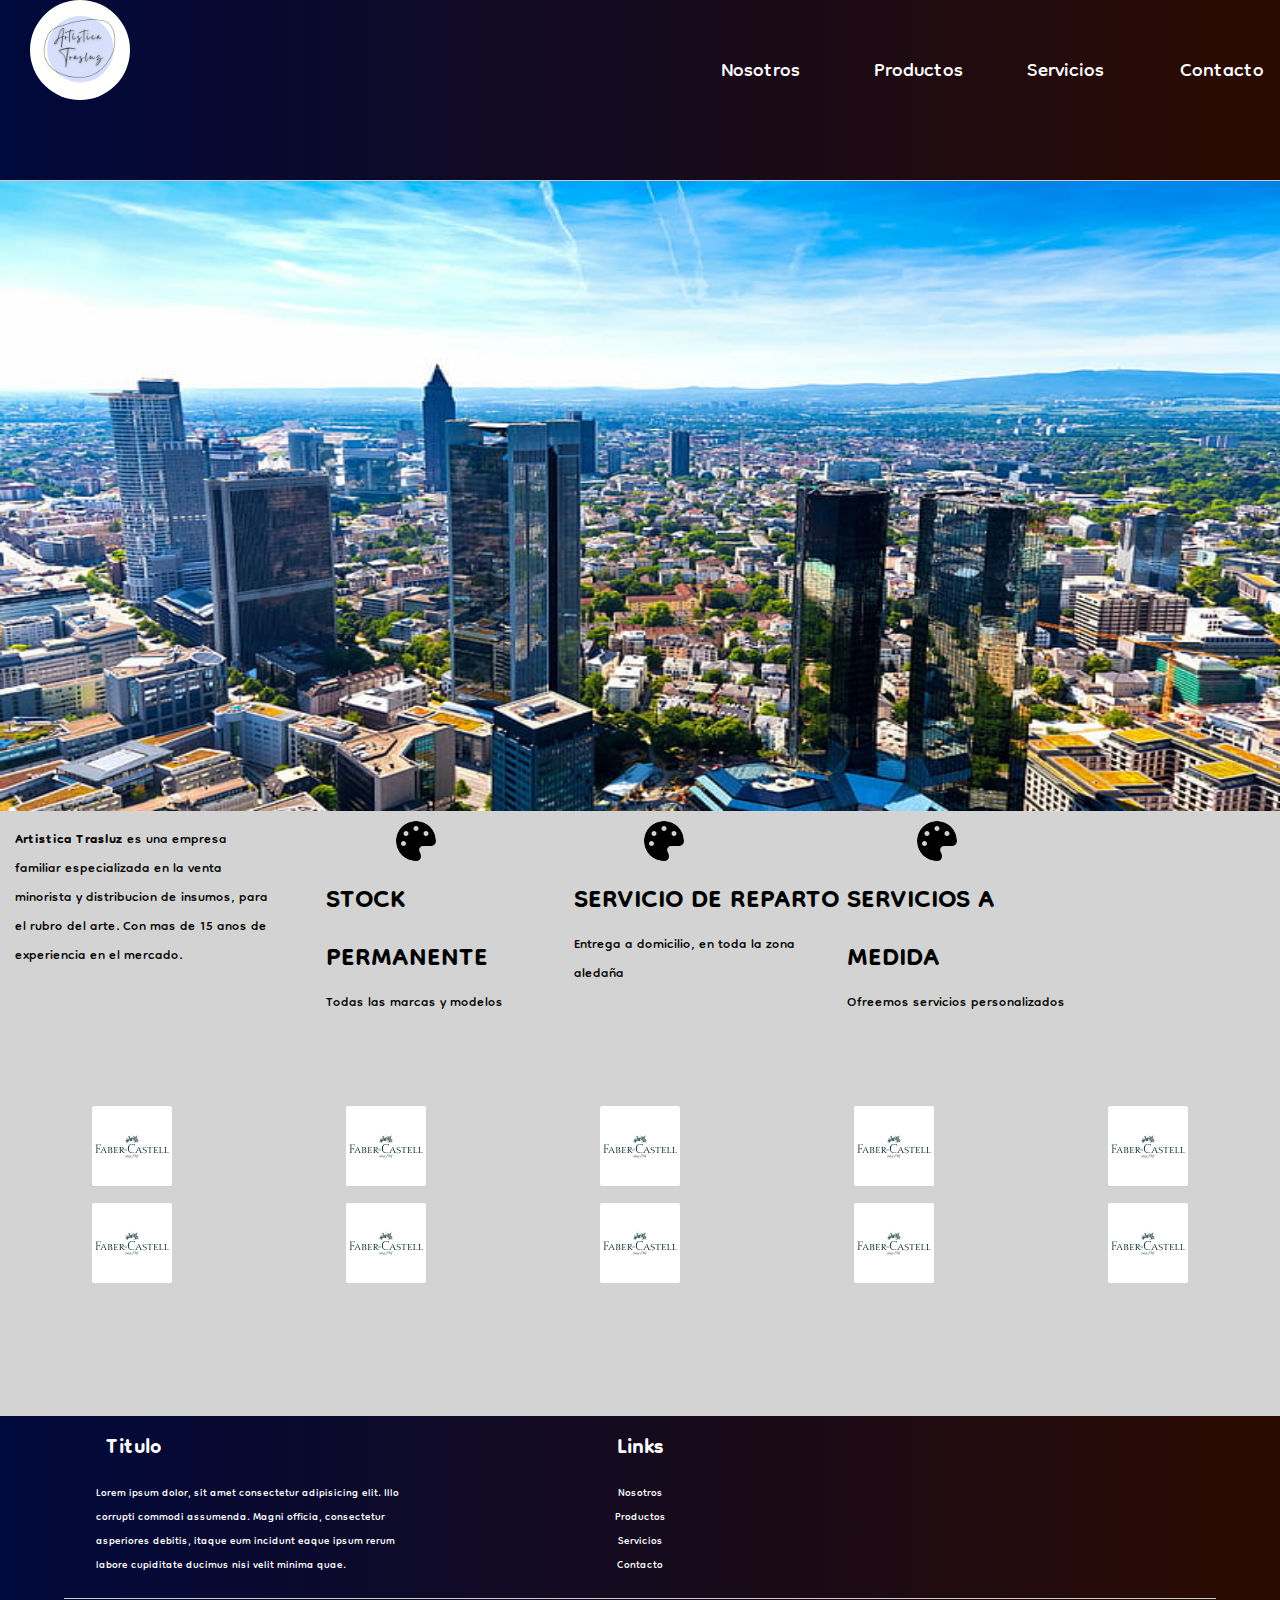
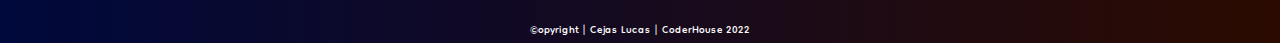
<file: index.html>
<!DOCTYPE html>
<html lang="en">

<head>
    <meta charset="UTF-8">
    <meta http-equiv="X-UA-Compatible" content="IE=edge">
    <meta name="viewport" content="width=device-width, initial-scale=1.0">
    <link rel="preconnect" href="https://fonts.googleapis.com">
    <link rel="preconnect" href="https://fonts.gstatic.com" crossorigin>
    <link href="https://cdn.jsdelivr.net/npm/bootstrap@5.1.3/dist/css/bootstrap.min.css" rel="stylesheet"
        integrity="sha384-1BmE4kWBq78iYhFldvKuhfTAU6auU8tT94WrHftjDbrCEXSU1oBoqyl2QvZ6jIW3" crossorigin="anonymous">
    <script src="https://cdn.jsdelivr.net/npm/bootstrap@5.1.3/dist/js/bootstrap.bundle.min.js"
        integrity="sha384-ka7Sk0Gln4gmtz2MlQnikT1wXgYsOg+OMhuP+IlRH9sENBO0LRn5q+8nbTov4+1p"
        crossorigin="anonymous"></script>
    <link href="https://fonts.googleapis.com/css2?family=Dongle:wght@300;700&display=swap" rel="stylesheet">
    <link rel="stylesheet" href="https://use.fontawesome.com/releases/v5.8.1/css/all.css"
        integrity="sha384-50oBUHEmvpQ+1lW4y57PTFmhCaXp0ML5d60M1M7uH2+nqUivzIebhndOJK28anvf" crossorigin="anonymous">
    <link rel="stylesheet" href="css/products.css">
    <title>Bienvenido a ArtisticaTrasluz</title>
    <link rel="shortcut icon" href="images/institucional/logo1.jpeg">
</head>

<body>

    <!--Header, un logo al costado izquierdo, y una barra de navegacion en forma de lista.-->

    <header>
        <div class="navbar-desktop">
            <div class="header-container">

                <div class="img-container">

                    <a href="index.html"><img src="images/institucional/logo1.jpeg" alt="logo"></a>

                </div>

                <div class="nav-container">
                    <nav>
                        <ul class="list-container">
                            <li>
                                <a href="pages/about.html">Nosotros</a>
                            </li>
                            <li>
                                <a href="pages/products.html">Productos</a>
                            </li>
                            <li>
                                <a href="pages/services.html">Servicios</a>
                            </li>
                            <li>
                                <a href="pages/contact.html">Contacto</a>
                            </li>
                        </ul>
                    </nav>

                </div>

            </div>
        </div>

        <div class="navbar-mobile">
            <nav class="navbar navbar-dark bg-dark" aria-label="First navbar example">
                <div class="container-fluid">
                    <a class="img-container" href="index.html"><img src="images/institucional/logo1.jpeg"
                            alt="logo"></a>
                    <button class="navbar-toggler collapsed" type="button" data-bs-toggle="collapse"
                        data-bs-target="#navbarsExample01" aria-controls="navbarsExample01" aria-expanded="false"
                        aria-label="Toggle navigation">
                        <span class="navbar-toggler-icon"></span>
                    </button>

                    <div class="navbar-collapse collapse" id="navbarsExample01">
                        <ul class="navbar-nav me-auto mb-2">
                            <li class="nav-item">
                                <a class="nav-link" href="pages/about.html">Nosotros</a>
                            </li>
                            <li class="nav-item">
                                <a class="nav-link" href="pages/products.html">Productos</a>
                            </li>
                            <li class="nav-item">
                                <a class="nav-link" href="pages/services.html">Servicios</a>
                            </li>
                            <li class="nav-item">
                                <a class="nav-link" href="pages/contact.html">Contacto</a>
                            </li>

                        </ul>
                    </div>
                </div>
            </nav>

        </div>
    </header>
    <!--Comienza el main-->

    <main>

        <section class="section-index">

            <div class="section-container-img">
                <img src="images/index2.jpg" alt="">
            </div>





            <div class="section-container">

                <div class="section-container-parrafo">
                    <p><strong>Artistica Trasluz</strong> es una empresa familiar especializada en la venta minorista y
                        distribucion de insumos, para el rubro del arte. Con mas de 15 anos de experiencia en el
                        mercado.</p>
                </div>



                <div class="section-container-lista">
                    <div class="section-container-lista-card">
                        <img class="lista-icon" src="images/brands/palette-solid.svg" alt="">
                        <h1>STOCK PERMANENTE</h1>
                        <p>Todas las marcas y modelos</p>
                    </div>

                    <div class="section-container-lista-card">
                        <img class="lista-icon" src="images/brands/palette-solid.svg" alt="">
                        <h1>SERVICIO DE REPARTO</h1>
                        <p>Entrega a domicilio, en toda la zona aledaña</p>
                    </div>

                    <div class="section-container-lista-card">
                        <img class="lista-icon" src="images/brands/palette-solid.svg" alt="">
                        <h1>SERVICIOS A MEDIDA</h1>
                        <p>Ofreemos servicios personalizados</p>
                    </div>

                </div>

            </div>

            <div class="section-marcas">

                <ul>
                    <li class="img-1"><img src="images/brands/faber.svg" alt=""></li>
                    <li class="img-1"><img src="images/brands/faber.svg" alt=""></li>
                    <li class="img-1"><img src="images/brands/faber.svg" alt=""></li>
                    <li class="img-1"><img src="images/brands/faber.svg" alt=""></li>
                    <li class="img-1"><img src="images/brands/faber.svg" alt=""></li>

                </ul>

                <ul>
                    <li class="img-1"><img src="images/brands/faber.svg" alt=""></li>
                    <li class="img-1"><img src="images/brands/faber.svg" alt=""></li>
                    <li class="img-1"><img src="images/brands/faber.svg" alt=""></li>
                    <li class="img-1"><img src="images/brands/faber.svg" alt=""></li>
                    <li class="img-1"><img src="images/brands/faber.svg" alt=""></li>

                </ul>

            </div>

        </section>

    </main>



    <!--Footer-->

    <footer>



        <div class="footer-bloque-1">

            <div class="footer-container-1">

                <h1>Titulo</h1>
                <p>Lorem ipsum dolor, sit amet consectetur adipisicing elit. Illo corrupti commodi assumenda. Magni
                    officia, consectetur asperiores debitis, itaque eum incidunt eaque ipsum rerum labore cupiditate
                    ducimus nisi velit minima quae.</p>

            </div>

            <div class="footer-container-2">
                <h1>Links</h1>

                <ul class="footer-list">
                    <li class="footer-item">
                        <a href="pages/about.html">Nosotros</a>
                    </li>
                    <li class="footer-item">
                        <a href="pages/products.html">Productos</a>
                    </li>
                    <li class="footer-item">
                        <a href="pages/services.html">Servicios</a>
                    </li>
                    <li class="footer-item">
                        <a href="pages/contact.html">Contacto</a>
                    </li>
                </ul>

            </div>

            <div class="footer-container-3">
                <ul>
                    <li>

                        <a class="facebook" href="https://www.facebook.com/artistica.trasluz/" target="_blank"><i
                                class="fab fa-facebook"></i></a>
                    </li>
                    <li>
                        <a class="instagram" href="https://www.instagram.com/artisticatrasluz/" target="_blank"><i
                                class="fab fa-instagram"></i></a>
                    </li>
                    <li>
                        <a class="whatsapp" href="https://api.whatsapp.com/send/?phone=543476639518" target="_blank"><i
                                class="fab fa-whatsapp"></i></a>
                    </li>
                </ul>

            </div>

        </div>

        <hr>

        <div class="footer-bloque-2">

            <p>©opyright | Cejas Lucas | CoderHouse 2022</p>

        </div>

    </footer>



</body>

</html>
</file>
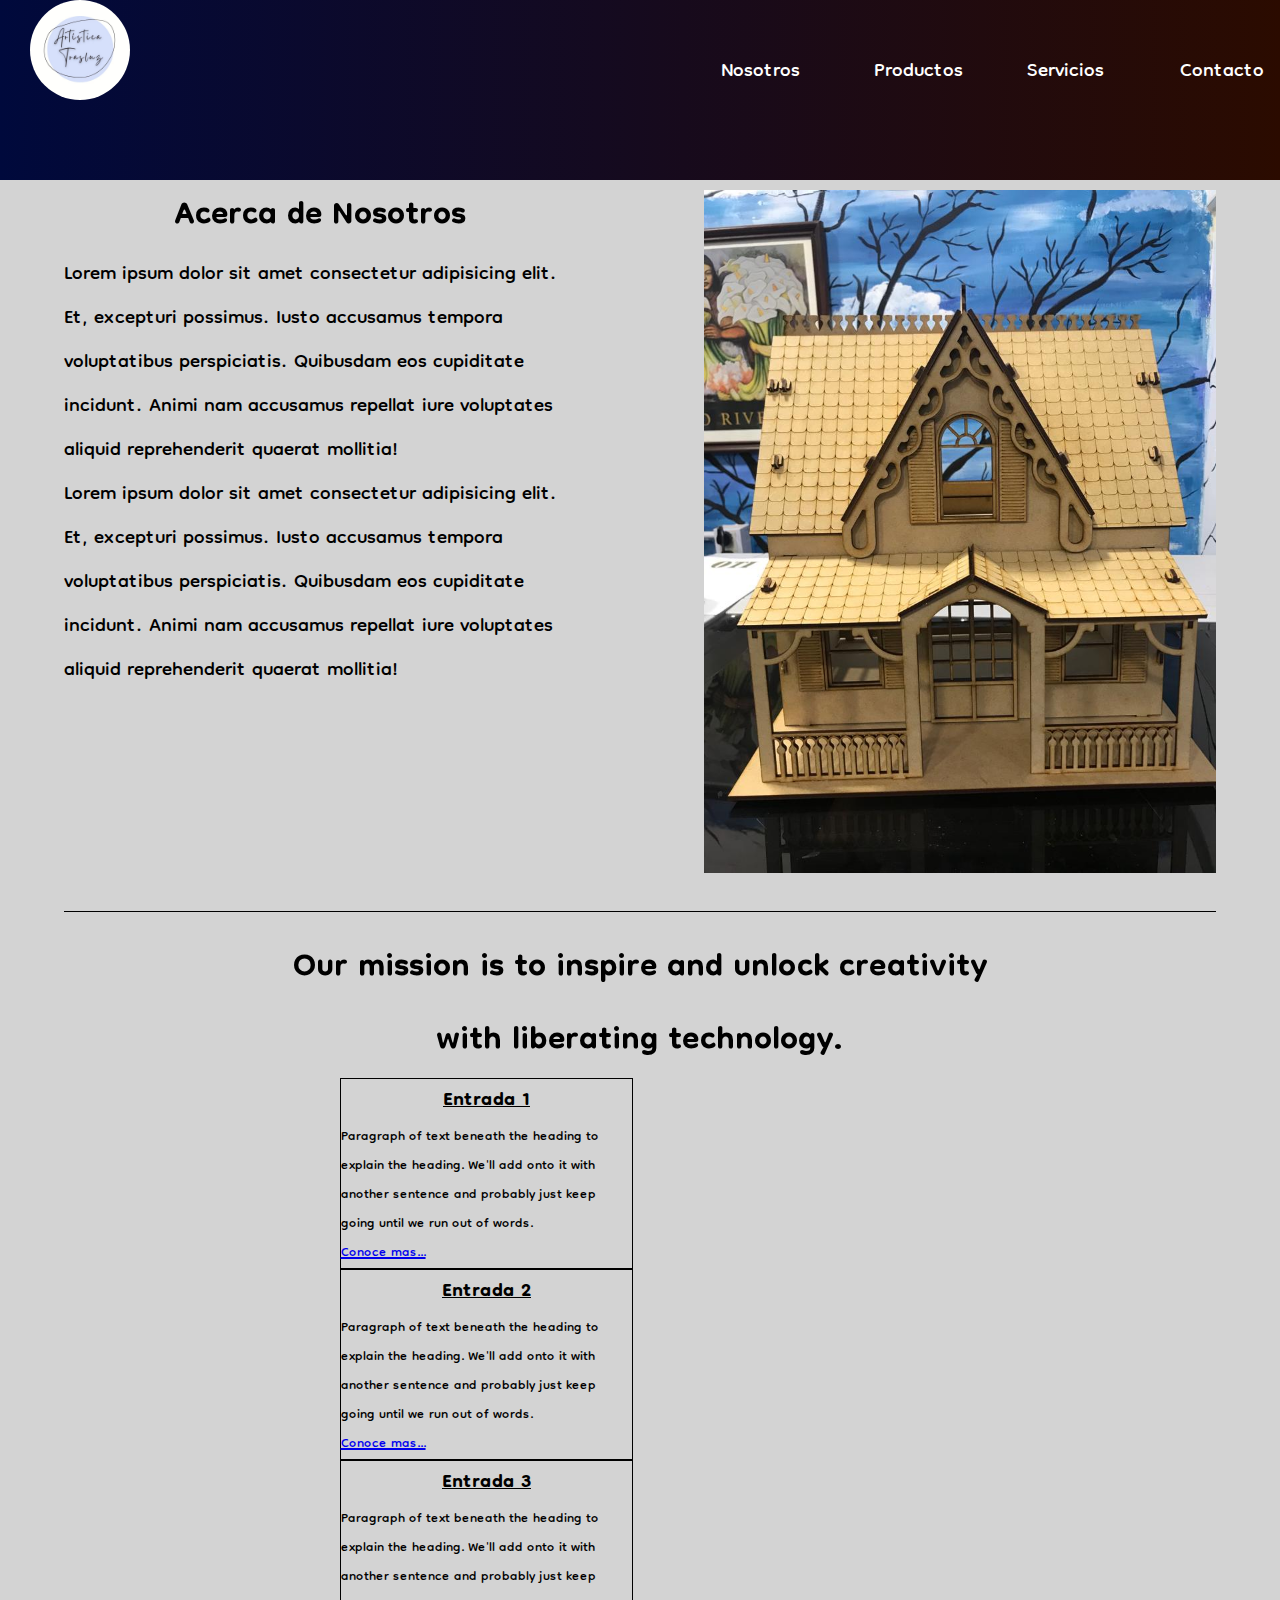
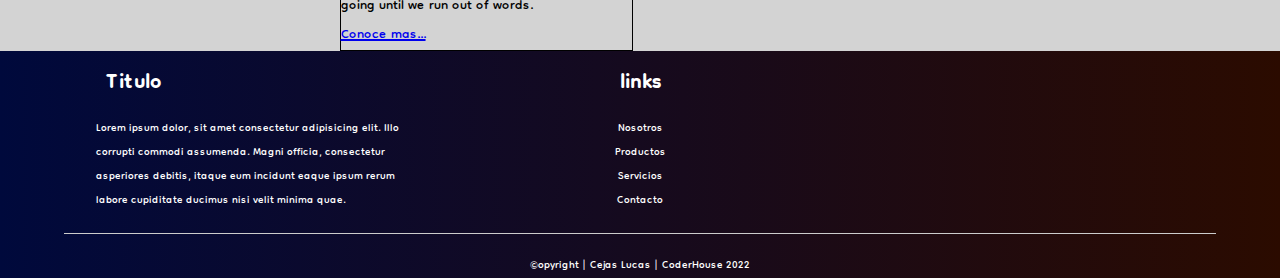
<file: pages/about.html>
<!DOCTYPE html>
<html lang="en">

<head>
    <meta charset="UTF-8">
    <meta http-equiv="X-UA-Compatible" content="IE=edge">
    <meta name="viewport" content="width=device-width, initial-scale=1.0">
    <link rel="stylesheet" href="/css/products.css">
    <link rel="preconnect" href="https://fonts.googleapis.com">
    <link rel="preconnect" href="https://fonts.gstatic.com" crossorigin>
    <link href="https://cdn.jsdelivr.net/npm/bootstrap@5.1.3/dist/css/bootstrap.min.css" rel="stylesheet"
        integrity="sha384-1BmE4kWBq78iYhFldvKuhfTAU6auU8tT94WrHftjDbrCEXSU1oBoqyl2QvZ6jIW3" crossorigin="anonymous">
    <script src="https://cdn.jsdelivr.net/npm/bootstrap@5.1.3/dist/js/bootstrap.bundle.min.js"
        integrity="sha384-ka7Sk0Gln4gmtz2MlQnikT1wXgYsOg+OMhuP+IlRH9sENBO0LRn5q+8nbTov4+1p"
        crossorigin="anonymous"></script>
    <link href="https://fonts.googleapis.com/css2?family=Dongle:wght@300;700&display=swap" rel="stylesheet">
    <link rel="stylesheet" href="https://use.fontawesome.com/releases/v5.8.1/css/all.css"
        integrity="sha384-50oBUHEmvpQ+1lW4y57PTFmhCaXp0ML5d60M1M7uH2+nqUivzIebhndOJK28anvf" crossorigin="anonymous">
    <title>Nosotros</title>
    <link rel="shortcut icon" href="../images/institucional/logo1.jpeg">
</head>

<body>
    <!--Header, un logo al costado izquierdo, y una barra de navegacion en forma de lista.-->

    <header>
        <div class="navbar-desktop">
            <div class="header-container">

                <div class="img-container">

                    <a href="../index.html"><img src="../images/institucional/logo1.jpeg" alt="logo"></a>

                </div>

                <div class="nav-container">
                    <nav>
                        <ul class="list-container">
                            <li>
                                <a href="about.html">Nosotros</a>
                            </li>
                            <li>
                                <a href="products.html">Productos</a>
                            </li>
                            <li>
                                <a href="services.html">Servicios</a>
                            </li>
                            <li>
                                <a href="contact.html">Contacto</a>
                            </li>
                        </ul>
                    </nav>

                </div>

            </div>
        </div>

        <div class="navbar-mobile">
            <nav class="navbar navbar-dark bg-dark" aria-label="First navbar example">
                <div class="container-fluid">
                    <a class="img-container" href="../index.html"><img src="../images/institucional/logo1.jpeg"
                            alt="logo"></a>
                    <button class="navbar-toggler collapsed" type="button" data-bs-toggle="collapse"
                        data-bs-target="#navbarsExample01" aria-controls="navbarsExample01" aria-expanded="false"
                        aria-label="Toggle navigation">
                        <span class="navbar-toggler-icon"></span>
                    </button>

                    <div class="navbar-collapse collapse" id="navbarsExample01">
                        <ul class="navbar-nav me-auto mb-2">
                            <li class="nav-item">
                                <a class="nav-link" href="about.html">Nosotros</a>
                            </li>
                            <li class="nav-item">
                                <a class="nav-link" href="products.html">Productos</a>
                            </li>
                            <li class="nav-item">
                                <a class="nav-link" href="services.html">Servicios</a>
                            </li>
                            <li class="nav-item">
                                <a class="nav-link" href="contact.html">Contacto</a>
                            </li>

                        </ul>
                    </div>
                </div>
            </nav>

        </div>
    </header>


    <main>

        <section class="about">

            <div class="about__container">

                <h1>Acerca de Nosotros</h1>

                <p>Lorem ipsum dolor sit amet consectetur adipisicing elit. Et, excepturi possimus. Iusto accusamus
                    tempora voluptatibus perspiciatis. Quibusdam eos cupiditate incidunt. Animi nam accusamus repellat
                    iure voluptates aliquid reprehenderit quaerat mollitia!</p>

                <p>Lorem ipsum dolor sit amet consectetur adipisicing elit. Et, excepturi possimus. Iusto accusamus
                    tempora voluptatibus perspiciatis. Quibusdam eos cupiditate incidunt. Animi nam accusamus repellat
                    iure voluptates aliquid reprehenderit quaerat mollitia!</p>

            </div>

            <div class="about__img">

                <img src="../images/products/trabajo5.jpeg" alt="imagen">

            </div>


        </section>

        <section>

            <hr class="contact__description__line">
            <div class="about__more">
                <h1 class="about__more__tittle">Our mission is to inspire and unlock creativity with liberating
                    technology.</h1>
            </div>

            <div class="container px-4" id="featured-3">

                <div class="row g-4 py-5 row-cols-1 row-cols-lg-3">
                    <div class="feature col about__more__footer">
                        <h2>Entrada 1</h2>
                        <p>Paragraph of text beneath the heading to explain the heading. We'll add onto it with another
                            sentence and probably just keep going until we run out of words.</p>
                        <a href="#" class="icon-link">
                            Conoce mas...
                        </a>
                    </div>
                    <div class="feature col about__more__footer">

                        <h2>Entrada 2</h2>
                        <p>Paragraph of text beneath the heading to explain the heading. We'll add onto it with another
                            sentence and probably just keep going until we run out of words.</p>
                        <a href="#" class="icon-link">
                            Conoce mas...
                        </a>
                    </div>
                    <div class="feature col about__more__footer">

                        <h2>Entrada 3</h2>
                        <p>Paragraph of text beneath the heading to explain the heading. We'll add onto it with another
                            sentence and probably just keep going until we run out of words.</p>
                        <a href="#" class="icon-link">
                            Conoce mas...
                        </a>
                    </div>
                </div>
            </div>

        </section>



    </main>



    <!--Footer-->
    <footer>



        <div class="footer-bloque-1">

            <div class="footer-container-1">

                <h1>Titulo</h1>
                <p>Lorem ipsum dolor, sit amet consectetur adipisicing elit. Illo corrupti commodi assumenda. Magni
                    officia, consectetur asperiores debitis, itaque eum incidunt eaque ipsum rerum labore cupiditate
                    ducimus nisi velit minima quae.</p>

            </div>

            <div class="footer-container-2">
                <h1>links</h1>

                <ul class="footer-list">
                    <li class="footer-item">
                        <a href="about.html">Nosotros</a>
                    </li>
                    <li class="footer-item">
                        <a href="products.html">Productos</a>
                    </li>
                    <li class="footer-item">
                        <a href="services.html">Servicios</a>
                    </li>
                    <li class="footer-item">
                        <a href="contact.html">Contacto</a>
                    </li>
                </ul>

            </div>

            <div class="footer-container-3">
                <ul>
                    <li>

                        <a class="facebook" href="https://www.facebook.com/artistica.trasluz/" target="_blank"><i
                                class="fab fa-facebook"></i></a>
                    </li>
                    <li>
                        <a class="instagram" href="https://www.instagram.com/artisticatrasluz/" target="_blank"><i
                                class="fab fa-instagram"></i></a>
                    </li>
                    <li>
                        <a class="whatsapp" href="https://api.whatsapp.com/send/?phone=543476639518" target="_blank"><i
                                class="fab fa-whatsapp"></i></a>
                    </li>
                </ul>

            </div>

        </div>

        <hr>

        <div class="footer-bloque-2">

            <p>©opyright | Cejas Lucas | CoderHouse 2022</p>

        </div>

    </footer>

</body>

</html>
</file>
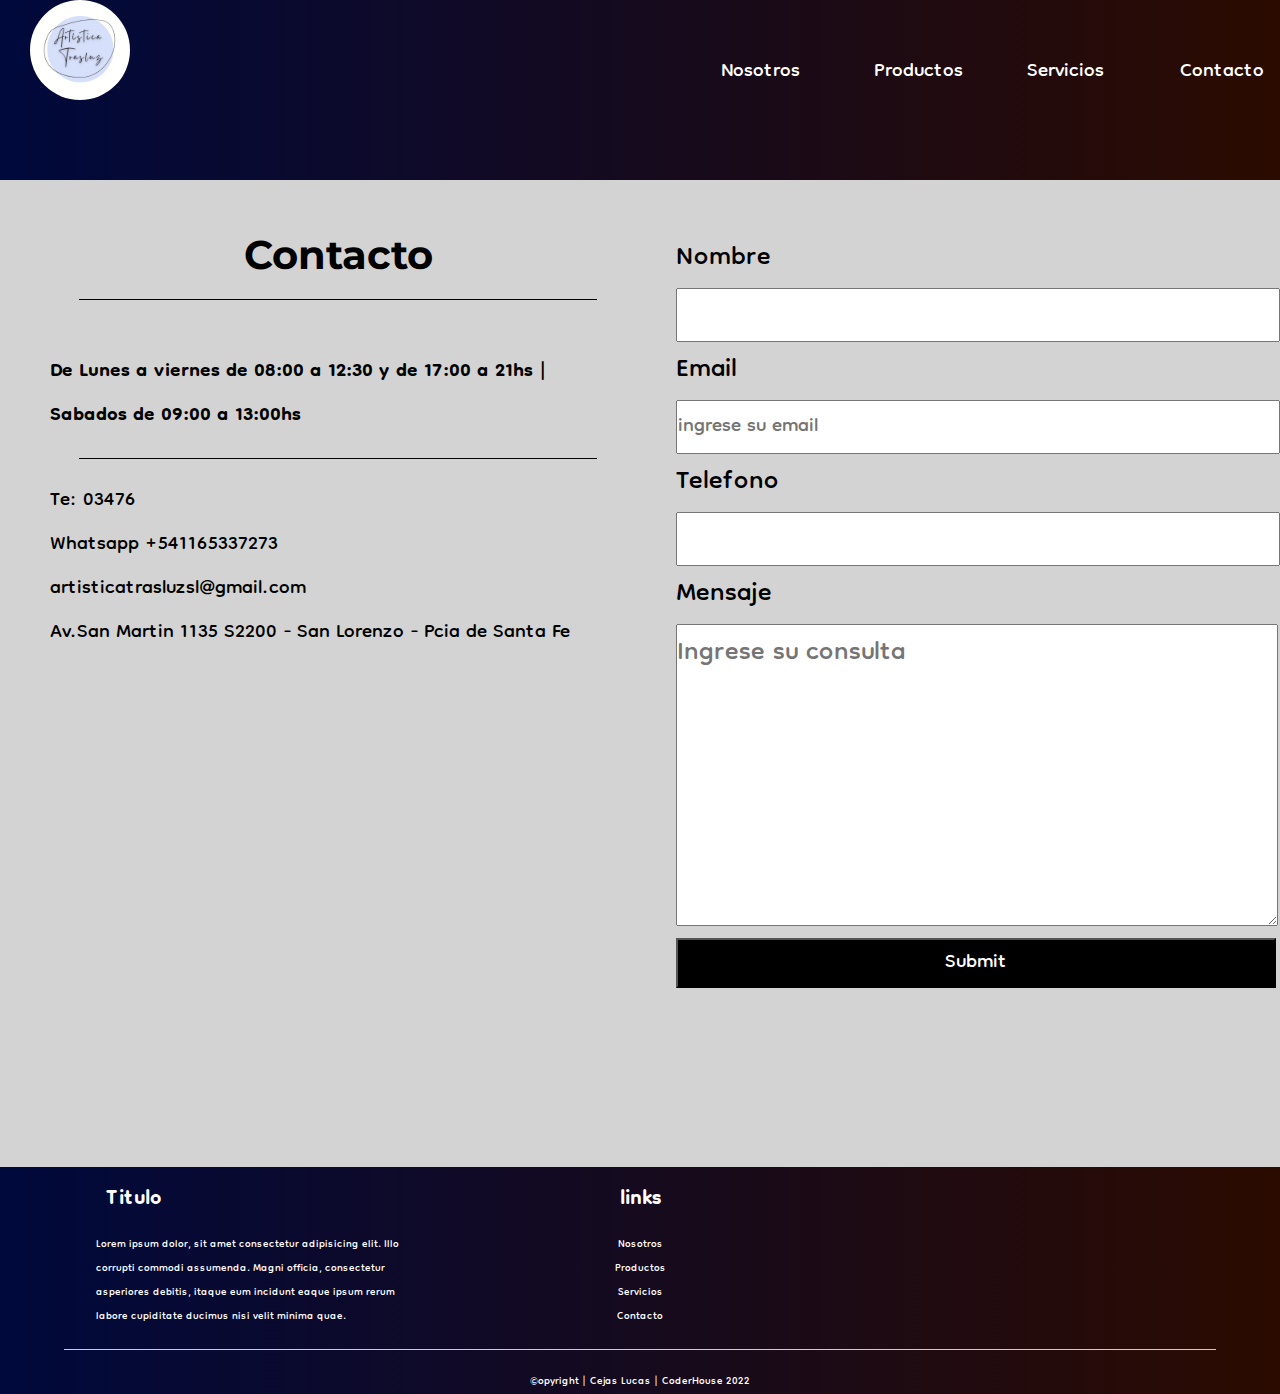
<file: pages/contact.html>
<!DOCTYPE html>
<html lang="en">

<head>
    <meta charset="UTF-8">
    <meta http-equiv="X-UA-Compatible" content="IE=edge">
    <meta name="viewport" content="width=device-width, initial-scale=1.0">
    <link rel="preconnect" href="https://fonts.googleapis.com">
    <link rel="preconnect" href="https://fonts.gstatic.com" crossorigin>
    <link href="https://cdn.jsdelivr.net/npm/bootstrap@5.1.3/dist/css/bootstrap.min.css" rel="stylesheet"
        integrity="sha384-1BmE4kWBq78iYhFldvKuhfTAU6auU8tT94WrHftjDbrCEXSU1oBoqyl2QvZ6jIW3" crossorigin="anonymous">
    <script src="https://cdn.jsdelivr.net/npm/bootstrap@5.1.3/dist/js/bootstrap.bundle.min.js"
        integrity="sha384-ka7Sk0Gln4gmtz2MlQnikT1wXgYsOg+OMhuP+IlRH9sENBO0LRn5q+8nbTov4+1p"
        crossorigin="anonymous"></script>
    <link href="https://fonts.googleapis.com/css2?family=Dongle:wght@300;700&display=swap" rel="stylesheet">
    <link rel="preconnect" href="https://fonts.googleapis.com">
    <link rel="preconnect" href="https://fonts.googleapis.com">
    <link rel="preconnect" href="https://fonts.gstatic.com" crossorigin>
    <link
        href="https://fonts.googleapis.com/css2?family=Dongle:wght@300;700&family=Montserrat:ital,wght@0,700;1,300&display=swap"
        rel="stylesheet">
    <link rel="stylesheet" href="https://use.fontawesome.com/releases/v5.8.1/css/all.css"
        integrity="sha384-50oBUHEmvpQ+1lW4y57PTFmhCaXp0ML5d60M1M7uH2+nqUivzIebhndOJK28anvf" crossorigin="anonymous">
    <link rel="stylesheet" href="../css/products.css">
    <title>Contacto</title>
    <link rel="shortcut icon" href="../images/institucional/logo1.jpeg">
</head>

<body>

    <!--Header, un logo al costado izquierdo, y una barra de navegacion en forma de lista.-->
    <header>
        <div class="navbar-desktop">
            <div class="header-container">

                <div class="img-container">

                    <a href="../index.html"><img src="../images/institucional/logo1.jpeg" alt="logo"></a>

                </div>

                <div class="nav-container">
                    <nav>
                        <ul class="list-container">
                            <li>
                                <a href="about.html">Nosotros</a>
                            </li>
                            <li>
                                <a href="products.html">Productos</a>
                            </li>
                            <li>
                                <a href="services.html">Servicios</a>
                            </li>
                            <li>
                                <a href="contact.html">Contacto</a>
                            </li>
                        </ul>
                    </nav>

                </div>

            </div>
        </div>

        <div class="navbar-mobile">
            <nav class="navbar navbar-dark bg-dark" aria-label="First navbar example">
                <div class="container-fluid">
                    <a class="img-container" href="../index.html"><img src="../images/institucional/logo1.jpeg"
                            alt="logo"></a>
                    <button class="navbar-toggler collapsed" type="button" data-bs-toggle="collapse"
                        data-bs-target="#navbarsExample01" aria-controls="navbarsExample01" aria-expanded="false"
                        aria-label="Toggle navigation">
                        <span class="navbar-toggler-icon"></span>
                    </button>

                    <div class="navbar-collapse collapse" id="navbarsExample01">
                        <ul class="navbar-nav me-auto mb-2">
                            <li class="nav-item">
                                <a class="nav-link" href="about.html">Nosotros</a>
                            </li>
                            <li class="nav-item">
                                <a class="nav-link" href="products.html">Productos</a>
                            </li>
                            <li class="nav-item">
                                <a class="nav-link" href="services.html">Servicios</a>
                            </li>
                            <li class="nav-item">
                                <a class="nav-link" href="contact.html">Contacto</a>
                            </li>

                        </ul>
                    </div>
                </div>
            </nav>

        </div>
    </header>

    <main>

        <div class="contact__container">

            <div class="contact__description">

                <h1>Contacto</h1>

                <hr class="contact__description__line">

                <h3>De Lunes a viernes de 08:00 a 12:30 y de 17:00 a 21hs | Sabados de 09:00 a 13:00hs</h3>

                <hr class="contact__description__line">

                <ul>
                    <li>Te: 03476 </li>
                    <li>Whatsapp +541165337273</li>
                    <li>artisticatrasluzsl@gmail.com</li>
                    <li>Av.San Martin 1135 S2200 - San Lorenzo - Pcia de Santa Fe</li>
                </ul>

                <iframe
                    src="https://www.google.com/maps/embed?pb=!1m18!1m12!1m3!1d13421.549240167535!2d-60.7441330235002!3d-32.75545609993068!2m3!1f0!2f0!3f0!3m2!1i1024!2i768!4f13.1!3m3!1m2!1s0x0%3A0x7fde217109365d74!2sArt%C3%ADstica%20Trasluz!5e0!3m2!1ses-419!2sar!4v1644790058753!5m2!1ses-419!2sar"
                    width="600" height="450" style="border:0;" allowfullscreen="" loading="lazy"></iframe>

            </div>



            <div class="form-container">
                <form action="" id="form">

                    <label for="">Nombre</label></br>
                    <input type="text" name="" id=""></br>

                    <label for="">Email</label></br>
                    <input type="email" name="" id="" placeholder="ingrese su email" required></br>


                    <label for="">Telefono</label></br>
                    <input type="text" name="" id=""></br>

                    <label for="">Mensaje</label></br>
                    <textarea name="" id="" cols="30" rows="10" placeholder="Ingrese su consulta"></textarea></br>

                    <input class="form-container-submit" type="submit" name="" id="">


                </form>

            </div>

        </div>





    </main>

    <!--Footer-->
    <footer>



        <div class="footer-bloque-1">

            <div class="footer-container-1">

                <h1>Titulo</h1>
                <p>Lorem ipsum dolor, sit amet consectetur adipisicing elit. Illo corrupti commodi assumenda. Magni
                    officia, consectetur asperiores debitis, itaque eum incidunt eaque ipsum rerum labore cupiditate
                    ducimus nisi velit minima quae.</p>

            </div>

            <div class="footer-container-2">
                <h1>links</h1>

                <ul class="footer-list">
                    <li class="footer-item">
                        <a href="about.html">Nosotros</a>
                    </li>
                    <li class="footer-item">
                        <a href="products.html">Productos</a>
                    </li>
                    <li class="footer-item">
                        <a href="services.html">Servicios</a>
                    </li>
                    <li class="footer-item">
                        <a href="contact.html">Contacto</a>
                    </li>
                </ul>

            </div>

            <div class="footer-container-3">
                <ul>
                    <li>

                        <a class="facebook" href="https://www.facebook.com/artistica.trasluz/" target="_blank"><i
                                class="fab fa-facebook"></i></a>
                    </li>
                    <li>
                        <a class="instagram" href="https://www.instagram.com/artisticatrasluz/" target="_blank"><i
                                class="fab fa-instagram"></i></a>
                    </li>
                    <li>
                        <a class="whatsapp" href="https://api.whatsapp.com/send/?phone=543476639518" target="_blank"><i
                                class="fab fa-whatsapp"></i></a>
                    </li>
                </ul>

            </div>

        </div>

        <hr>

        <div class="footer-bloque-2">

            <p>©opyright | Cejas Lucas | CoderHouse 2022</p>

        </div>

    </footer>


</body>

</html>
</file>
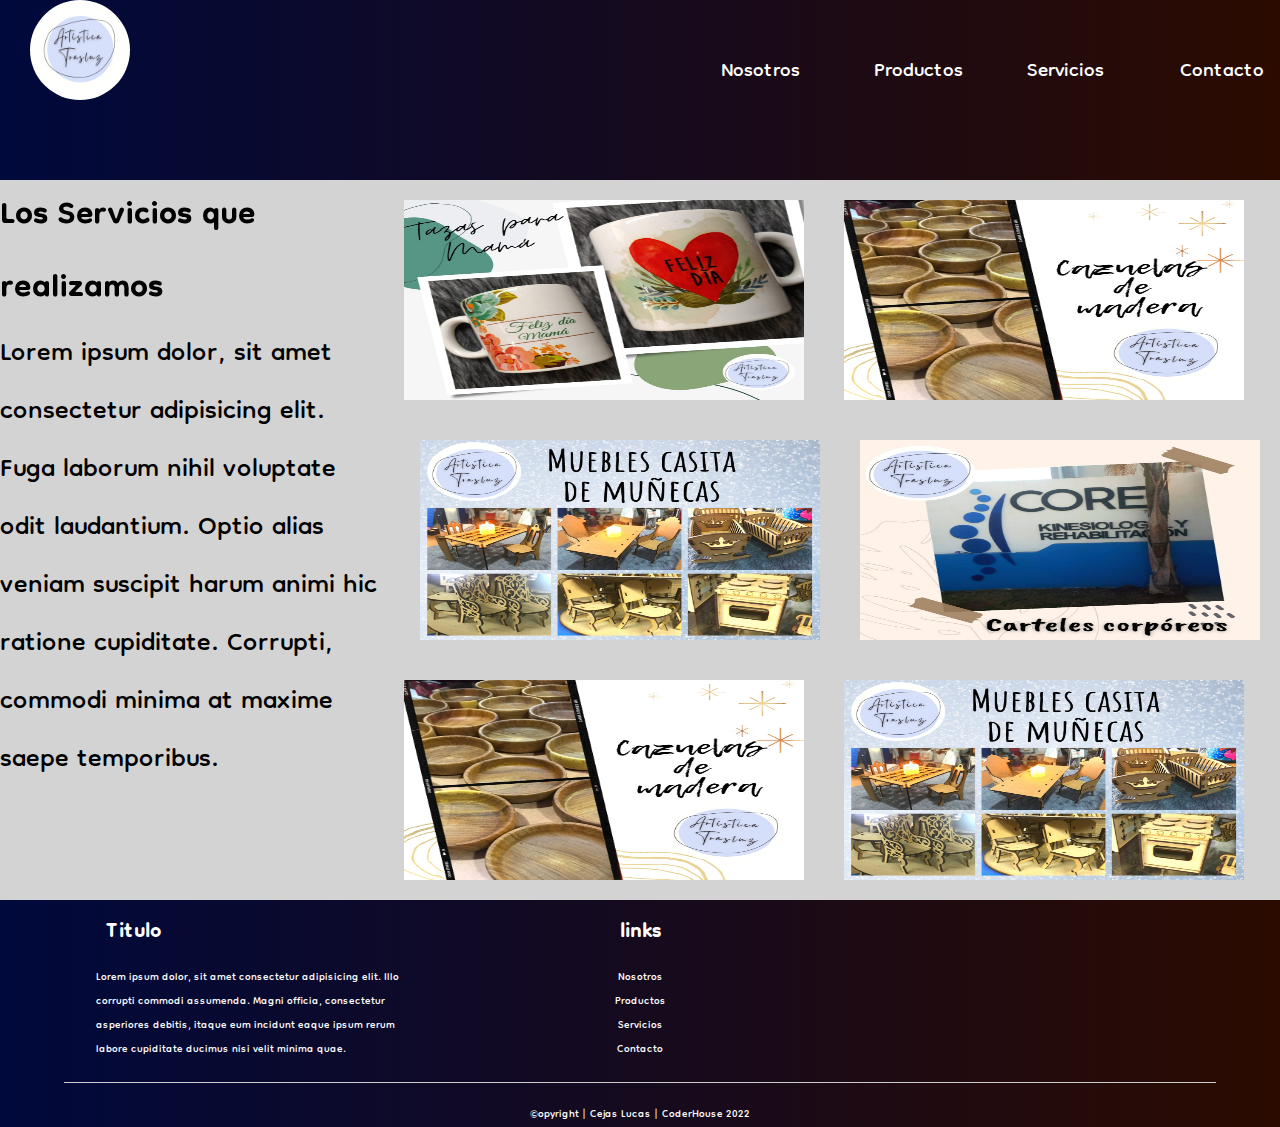
<file: pages/services.html>
<!DOCTYPE html>
<html lang="en">

<head>
    <meta charset="UTF-8">
    <meta http-equiv="X-UA-Compatible" content="IE=edge">
    <meta name="viewport" content="width=device-width, initial-scale=1.0">
    <link rel="preconnect" href="https://fonts.googleapis.com">
    <link rel="preconnect" href="https://fonts.gstatic.com" crossorigin>
    <link href="https://cdn.jsdelivr.net/npm/bootstrap@5.1.3/dist/css/bootstrap.min.css" rel="stylesheet"
        integrity="sha384-1BmE4kWBq78iYhFldvKuhfTAU6auU8tT94WrHftjDbrCEXSU1oBoqyl2QvZ6jIW3" crossorigin="anonymous">
    <script src="https://cdn.jsdelivr.net/npm/bootstrap@5.1.3/dist/js/bootstrap.bundle.min.js"
        integrity="sha384-ka7Sk0Gln4gmtz2MlQnikT1wXgYsOg+OMhuP+IlRH9sENBO0LRn5q+8nbTov4+1p"
        crossorigin="anonymous"></script>
    <link href="https://fonts.googleapis.com/css2?family=Dongle:wght@300;700&display=swap" rel="stylesheet">
    <link rel="stylesheet" href="https://use.fontawesome.com/releases/v5.8.1/css/all.css"
        integrity="sha384-50oBUHEmvpQ+1lW4y57PTFmhCaXp0ML5d60M1M7uH2+nqUivzIebhndOJK28anvf" crossorigin="anonymous">
    <link rel="stylesheet" href="../css/products.css">
    <title>Servicios</title>
    <link rel="shortcut icon" href="../images/institucional/logo1.jpeg">
</head>

<body>

    <!--Header, un logo al costado izquierdo, y una barra de navegacion en forma de lista.-->
    <header>
        <div class="navbar-desktop">
            <div class="header-container">

                <div class="img-container">

                    <a href="../index.html"><img src="../images/institucional/logo1.jpeg" alt="logo"></a>

                </div>

                <div class="nav-container">
                    <nav>
                        <ul class="list-container">
                            <li>
                                <a href="about.html">Nosotros</a>
                            </li>
                            <li>
                                <a href="products.html">Productos</a>
                            </li>
                            <li>
                                <a href="services.html">Servicios</a>
                            </li>
                            <li>
                                <a href="contact.html">Contacto</a>
                            </li>
                        </ul>
                    </nav>

                </div>

            </div>
        </div>

        <div class="navbar-mobile">
            <nav class="navbar navbar-dark bg-dark" aria-label="First navbar example">
                <div class="container-fluid">
                    <a class="img-container" href="../index.html"><img src="../images/institucional/logo1.jpeg"
                            alt="logo"></a>
                    <button class="navbar-toggler collapsed" type="button" data-bs-toggle="collapse"
                        data-bs-target="#navbarsExample01" aria-controls="navbarsExample01" aria-expanded="false"
                        aria-label="Toggle navigation">
                        <span class="navbar-toggler-icon"></span>
                    </button>

                    <div class="navbar-collapse collapse" id="navbarsExample01">
                        <ul class="navbar-nav me-auto mb-2">
                            <li class="nav-item">
                                <a class="nav-link" href="about.html">Nosotros</a>
                            </li>
                            <li class="nav-item">
                                <a class="nav-link" href="products.html">Productos</a>
                            </li>
                            <li class="nav-item">
                                <a class="nav-link" href="services.html">Servicios</a>
                            </li>
                            <li class="nav-item">
                                <a class="nav-link" href="contact.html">Contacto</a>
                            </li>

                        </ul>
                    </div>
                </div>
            </nav>

        </div>
    </header>

    <main>

        <section class="services">



            <div class="services__tittle">

                <h1>Los Servicios que realizamos</h1>
                <p>Lorem ipsum dolor, sit amet consectetur adipisicing elit. Fuga laborum nihil voluptate odit
                    laudantium. Optio alias veniam suscipit harum animi hic ratione cupiditate. Corrupti, commodi minima
                    at maxime saepe temporibus.</p> </br>

            </div>
            <div class="services__container__img">

                <div class="services__container__img-1">

                    <img class="services-img-1" src="../images/services/servicio1.jpeg" alt="">

                    <img class="services-img-2" src="../images/services/servicio2.jpeg" alt="">
                </div>

                <div class="services__container__img-2">

                    <img class="services-img-3" src="../images/services/servicio3.jpeg" alt="">

                    <img class="services-img-4" src="../images/services/servicio4.jpeg" alt="">
                </div>

                <div class="services__container__img-1">

                    <img class="services-img-5" src="../images/services/servicio2.jpeg" alt="">

                    <img class="services-img-6" src="../images/services/servicio3.jpeg" alt="">
                </div>

            </div>


        </section>



    </main>

    <!--Footer-->
    <footer>



        <div class="footer-bloque-1">

            <div class="footer-container-1">

                <h1>Titulo</h1>
                <p>Lorem ipsum dolor, sit amet consectetur adipisicing elit. Illo corrupti commodi assumenda. Magni
                    officia, consectetur asperiores debitis, itaque eum incidunt eaque ipsum rerum labore cupiditate
                    ducimus nisi velit minima quae.</p>

            </div>

            <div class="footer-container-2">
                <h1>links</h1>

                <ul class="footer-list">
                    <li class="footer-item">
                        <a href="about.html">Nosotros</a>
                    </li>
                    <li class="footer-item">
                        <a href="products.html">Productos</a>
                    </li>
                    <li class="footer-item">
                        <a href="services.html">Servicios</a>
                    </li>
                    <li class="footer-item">
                        <a href="contact.html">Contacto</a>
                    </li>
                </ul>

            </div>

            <div class="footer-container-3">
                <ul>
                    <li>

                        <a class="facebook" href="https://www.facebook.com/artistica.trasluz/" target="_blank"><i
                                class="fab fa-facebook"></i></a>
                    </li>
                    <li>
                        <a class="instagram" href="https://www.instagram.com/artisticatrasluz/" target="_blank"><i
                                class="fab fa-instagram"></i></a>
                    </li>
                    <li>
                        <a class="whatsapp" href="https://api.whatsapp.com/send/?phone=543476639518" target="_blank"><i
                                class="fab fa-whatsapp"></i></a>
                    </li>
                </ul>

            </div>

        </div>

        <hr>

        <div class="footer-bloque-2">

            <p>©opyright | Cejas Lucas | CoderHouse 2022</p>

        </div>

    </footer>




</body>

</html>
</file>
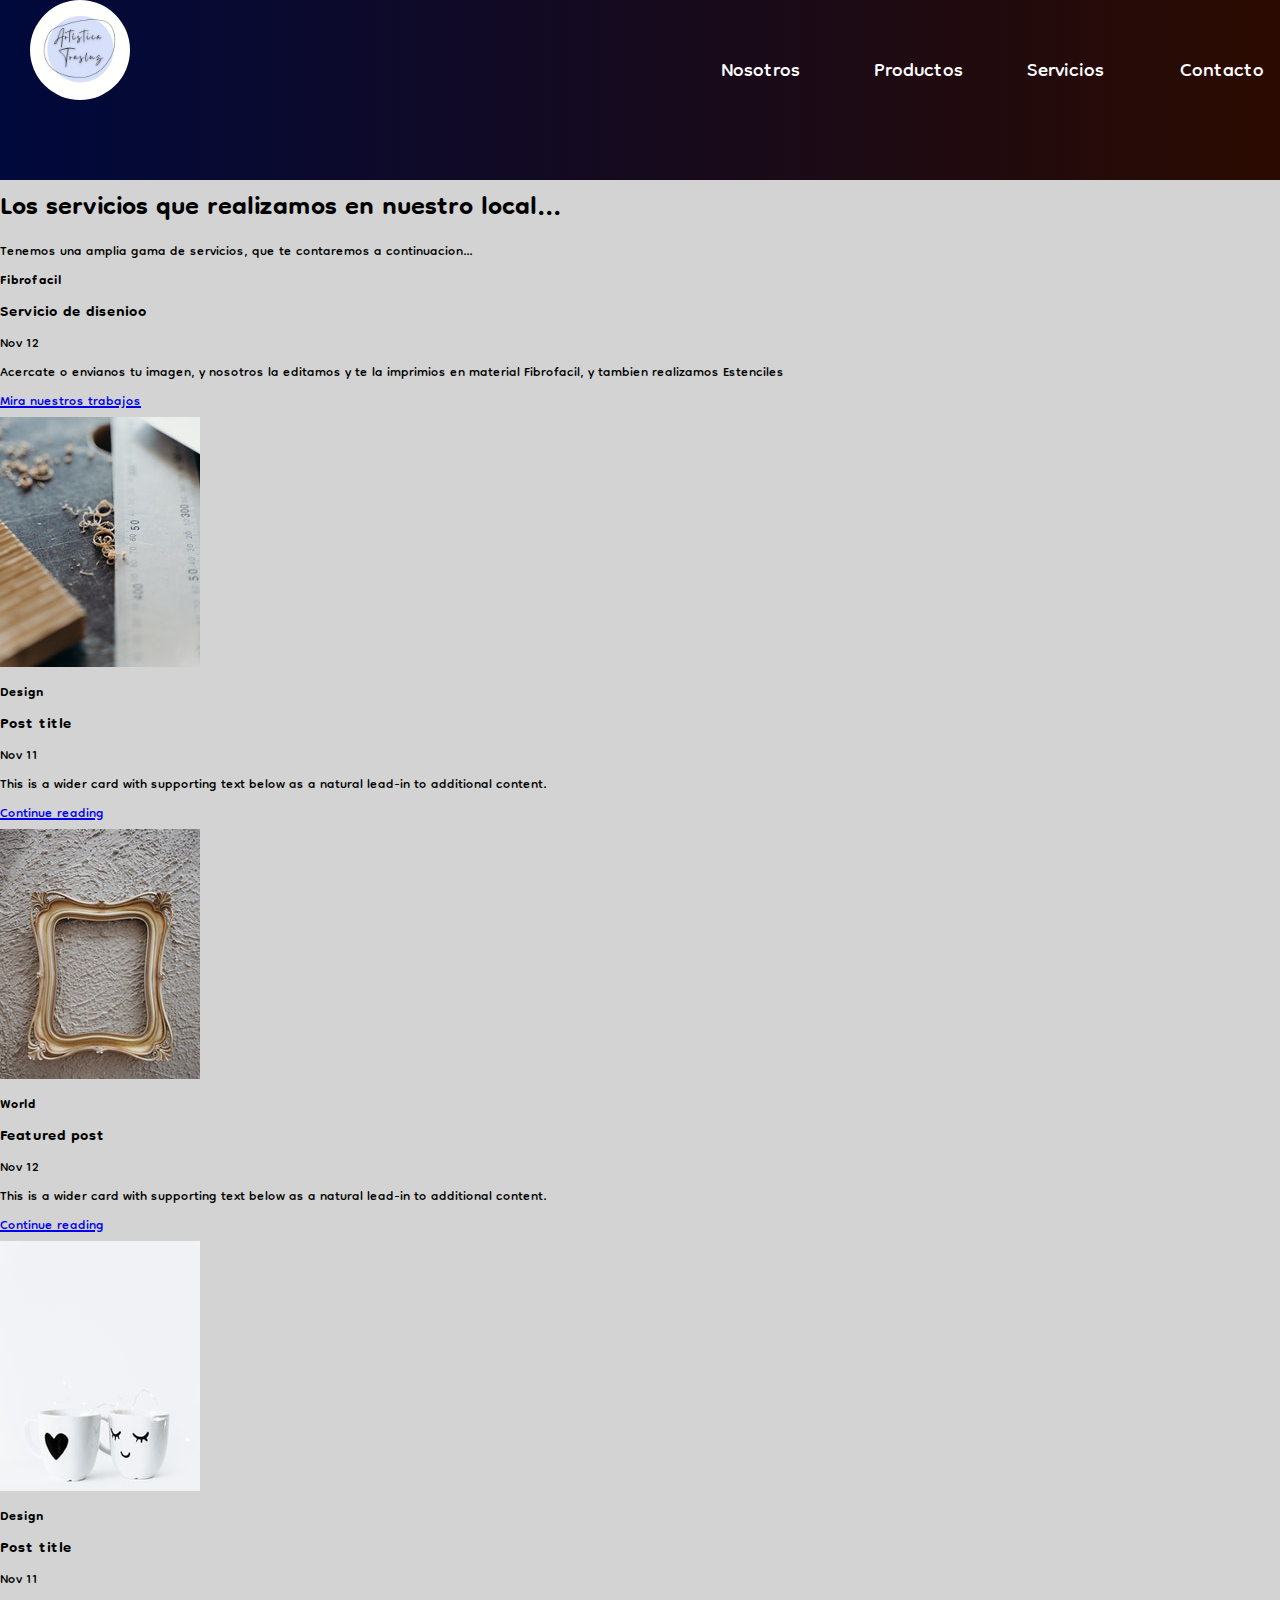
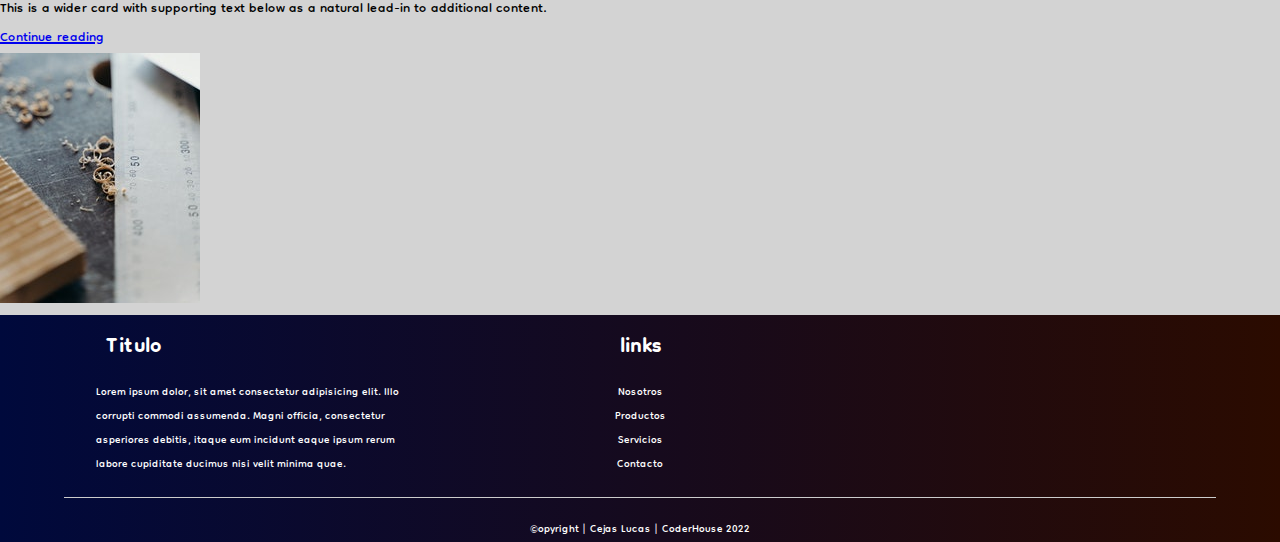
<file: pages/services2.html>
<!DOCTYPE html>
<html lang="en">

<head>
    <meta charset="UTF-8">
    <meta http-equiv="X-UA-Compatible" content="IE=edge">
    <meta name="viewport" content="width=device-width, initial-scale=1.0">
    <link rel="preconnect" href="https://fonts.googleapis.com">
    <link rel="preconnect" href="https://fonts.gstatic.com" crossorigin>
    <link href="https://cdn.jsdelivr.net/npm/bootstrap@5.1.3/dist/css/bootstrap.min.css" rel="stylesheet"
        integrity="sha384-1BmE4kWBq78iYhFldvKuhfTAU6auU8tT94WrHftjDbrCEXSU1oBoqyl2QvZ6jIW3" crossorigin="anonymous">
    <script src="https://cdn.jsdelivr.net/npm/bootstrap@5.1.3/dist/js/bootstrap.bundle.min.js"
        integrity="sha384-ka7Sk0Gln4gmtz2MlQnikT1wXgYsOg+OMhuP+IlRH9sENBO0LRn5q+8nbTov4+1p"
        crossorigin="anonymous"></script>
    <link href="https://fonts.googleapis.com/css2?family=Dongle:wght@300;700&display=swap" rel="stylesheet">
    <link rel="stylesheet" href="https://use.fontawesome.com/releases/v5.8.1/css/all.css"
        integrity="sha384-50oBUHEmvpQ+1lW4y57PTFmhCaXp0ML5d60M1M7uH2+nqUivzIebhndOJK28anvf" crossorigin="anonymous">
    <link rel="stylesheet" href="../css/products.css">
    <title>Servicios</title>
    <link rel="shortcut icon" href="../images/institucional/logo1.jpeg">
</head>

<body>

    <!--Header, un logo al costado izquierdo, y una barra de navegacion en forma de lista.-->
    <header>
        <div class="navbar-desktop">
            <div class="header-container">

                <div class="img-container">

                    <a href="../index.html"><img src="../images/institucional/logo1.jpeg" alt="logo"></a>

                </div>

                <div class="nav-container">
                    <nav>
                        <ul class="list-container">
                            <li>
                                <a href="about.html">Nosotros</a>
                            </li>
                            <li>
                                <a href="products.html">Productos</a>
                            </li>
                            <li>
                                <a href="services.html">Servicios</a>
                            </li>
                            <li>
                                <a href="contact.html">Contacto</a>
                            </li>
                        </ul>
                    </nav>

                </div>

            </div>
        </div>

        <div class="navbar-mobile">
            <nav class="navbar navbar-dark bg-dark" aria-label="First navbar example">
                <div class="container-fluid">
                    <a class="img-container" href="../index.html"><img src="../images/institucional/logo1.jpeg"
                            alt="logo"></a>
                    <button class="navbar-toggler collapsed" type="button" data-bs-toggle="collapse"
                        data-bs-target="#navbarsExample01" aria-controls="navbarsExample01" aria-expanded="false"
                        aria-label="Toggle navigation">
                        <span class="navbar-toggler-icon"></span>
                    </button>

                    <div class="navbar-collapse collapse" id="navbarsExample01">
                        <ul class="navbar-nav me-auto mb-2">
                            <li class="nav-item">
                                <a class="nav-link" href="about.html">Nosotros</a>
                            </li>
                            <li class="nav-item">
                                <a class="nav-link" href="products.html">Productos</a>
                            </li>
                            <li class="nav-item">
                                <a class="nav-link" href="services.html">Servicios</a>
                            </li>
                            <li class="nav-item">
                                <a class="nav-link" href="contact.html">Contacto</a>
                            </li>

                        </ul>
                    </div>
                </div>
            </nav>

        </div>
    </header>

    <main class="container">

        <!--Aca va el encabezado de lo servicios-->
        <div class="p-4 p-md-5 mb-4 text-white rounded bg-dark">
          <div class="col-md-6 px-0">
            <h1 class="display-4 fst-italic">Los servicios que realizamos en nuestro local...</h1>
            <p class="lead my-3">Tenemos una amplia gama de servicios, que te contaremos a continuacion...</p>

          </div>
        </div>
      
         <!--Div contenedor de 2 cards de servicios-->
        <div class="row mb-2">

            <!--Card servicios-->
          <div class="col-md-6">
            <div class="row g-0 border rounded overflow-hidden flex-md-row mb-4 shadow-sm h-md-250 position-relative">
              <div class="col p-4 d-flex flex-column position-static">
                <strong class="d-inline-block mb-2 text-primary">Fibrofacil</strong>
                <h3 class="mb-0">Servicio de disenioo</h3>
                <div class="mb-1 text-muted">Nov 12</div>
                <p class="card-text mb-auto">Acercate o envianos tu imagen, y nosotros la editamos y te la imprimios en material Fibrofacil, y tambien realizamos Estenciles</p>
                <a href="#" class="stretched-link">Mira nuestros trabajos</a>
              </div>
              <div class="col-auto d-none d-lg-block">
                <a href=""><img src="/images/services/laser.jpg" alt=""></a>
      
              </div>
            </div>
          </div>

          <!--Card servicios-->
          <div class="col-md-6">
            <div class="row g-0 border rounded overflow-hidden flex-md-row mb-4 shadow-sm h-md-250 position-relative">
              <div class="col p-4 d-flex flex-column position-static">
                <strong class="d-inline-block mb-2 text-success">Design</strong>
                <h3 class="mb-0">Post title</h3>
                <div class="mb-1 text-muted">Nov 11</div>
                <p class="mb-auto">This is a wider card with supporting text below as a natural lead-in to additional content.</p>
                <a href="#" class="stretched-link">Continue reading</a>
              </div>
              <div class="col-auto d-none d-lg-block">
                <a href=""><img src="/images/services/marco.jpg" alt=""></a>
      
              </div>
            </div>
          </div>
        </div>

        <!--Div contenedor de 2 cards de servicios-->
        <div class="row mb-2">

            <!--Card servicios-->
            <div class="col-md-6">
              <div class="row g-0 border rounded overflow-hidden flex-md-row mb-4 shadow-sm h-md-250 position-relative">
                <div class="col p-4 d-flex flex-column position-static">
                  <strong class="d-inline-block mb-2 text-primary">World</strong>
                  <h3 class="mb-0">Featured post</h3>
                  <div class="mb-1 text-muted">Nov 12</div>
                  <p class="card-text mb-auto">This is a wider card with supporting text below as a natural lead-in to additional content.</p>
                  <a href="#" class="stretched-link">Continue reading</a>
                </div>
                <div class="col-auto d-none d-lg-block">
                    <a href=""><img src="/images/services/taza.jpg" alt=""></a>
                </div>
              </div>
            </div>

            <!--Card servicios-->
            <div class="col-md-6">
              <div class="row g-0 border rounded overflow-hidden flex-md-row mb-4 shadow-sm h-md-250 position-relative">
                <div class="col p-4 d-flex flex-column position-static">
                  <strong class="d-inline-block mb-2 text-success">Design</strong>
                  <h3 class="mb-0">Post title</h3>
                  <div class="mb-1 text-muted">Nov 11</div>
                  <p class="mb-auto">This is a wider card with supporting text below as a natural lead-in to additional content.</p>
                  <a href="#" class="stretched-link">Continue reading</a>
                </div>
                <div class="col-auto d-none d-lg-block">
                    <a href=""><img src="/images/services/laser.jpg" alt=""></a>
                </div>
              </div>
            </div>
          </div>

      </main>

    <!--Footer-->
    <footer>



        <div class="footer-bloque-1">

            <div class="footer-container-1">

                <h1>Titulo</h1>
                <p>Lorem ipsum dolor, sit amet consectetur adipisicing elit. Illo corrupti commodi assumenda. Magni
                    officia, consectetur asperiores debitis, itaque eum incidunt eaque ipsum rerum labore cupiditate
                    ducimus nisi velit minima quae.</p>

            </div>

            <div class="footer-container-2">
                <h1>links</h1>

                <ul class="footer-list">
                    <li class="footer-item">
                        <a href="about.html">Nosotros</a>
                    </li>
                    <li class="footer-item">
                        <a href="products.html">Productos</a>
                    </li>
                    <li class="footer-item">
                        <a href="services.html">Servicios</a>
                    </li>
                    <li class="footer-item">
                        <a href="contact.html">Contacto</a>
                    </li>
                </ul>

            </div>

            <div class="footer-container-3">
                <ul>
                    <li>

                        <a class="facebook" href="https://www.facebook.com/artistica.trasluz/" target="_blank"><i
                                class="fab fa-facebook"></i></a>
                    </li>
                    <li>
                        <a class="instagram" href="https://www.instagram.com/artisticatrasluz/" target="_blank"><i
                                class="fab fa-instagram"></i></a>
                    </li>
                    <li>
                        <a class="whatsapp" href="https://api.whatsapp.com/send/?phone=543476639518" target="_blank"><i
                                class="fab fa-whatsapp"></i></a>
                    </li>
                </ul>

            </div>

        </div>

        <hr>

        <div class="footer-bloque-2">

            <p>©opyright | Cejas Lucas | CoderHouse 2022</p>

        </div>

    </footer>




</body>

</html>
</file>
<file: css/products.css>
* {
    margin: 0;
    padding: 0;
    max-width: 100%;
    font-family: 'Dongle', sans-serif;
    
    
}

/*--------------------------HEADER GRAL -----------------------------*/

header { 
  height: 20vh;
}

.header-container {
    width: 100%;
    border-bottom: 1px solid #ccc;
    background: linear-gradient(to right, #00093c, #2b0b00);
    display: flex;
    height: 20vh;
    justify-content: space-between;
}

.navbar-mobile {
  display: none;
}

.img-container {
    width: 10%;
    display: inline-block;
    margin-left: 30px;
    
}

.img-container img {
    border-radius: 50%;
    width: 100px;
    
}

.nav-container {
    display: inline-block;
}

.list-container {
    width: 100%;
    list-style: none;
}

.list-container li {
    width: 100px;
    display: inline-block;
    margin-left: 50px;
    margin-top: 50px;
    
}



.list-container a {
    font-size: 30px;
    text-decoration: none;
    color: #fff;
    
    
}

.list-container a:hover {
  
  font-weight: 700;

}

.nav-hamburguesa {
  display: none;
}


/* ---------------------- INDEX --------------------*/

.section-index {
  height: 100%;
}

.section-container-img {
  border-top: 1px solid #ccc;
  width: 100vw;
  height: 70vh;
}

.section-container-img img {
  width: 100%;
  height: 100%;
}

.section-container {
  display: flex;
  flex-direction: row;
  width: 100vw;
  margin: auto;
  height: 30vh;
  padding: 10px;
}


.section-container-parrafo {
  width: 20vw;
  text-align: left;
  color: #000;
  margin: 5px;
  
}



.section-container-lista {
  display: flex;
  flex-direction: row;
  width: 60vw ;
  justify-content: space-around;
  margin: 0px 50px;
}



.section-container-lista-card img {
    width: 40px;
    height: 40px;
    border-radius: 50%;
    margin-left: 70px;
  }

  .section-container-lista-card:hover {
    background-color: lightblue;
    transform: scale(1.2,1.1);
    border-radius: 100%;
  }




.section-marcas {
  width: 100vw;
  height: 35vh;
  
}


.section-marcas ul {
  margin: 5px;
  display: flex;
  flex-direction: row;
  justify-content: space-around;
  align-items: center;
  flex-wrap: wrap;

}

.section-marcas li {
  text-decoration: none;
  list-style: none;

}

.section-marcas img {
  width: 80px;
  height: 80px;
  border-radius: 2px;
  transition: 1s;
}

.section-marcas img:hover {
  background-color: lightblue;
  transform: scale(1.25,1);
}




/*-------------------------- ABOUT -----------------------------*/  

.about {
  font-family: 'Montserrat', sans-serif;
  font-size: 30px;
  display: flex;
  flex-direction: row;
  justify-content: space-around;
  margin: auto;
}

.about__container h1 {
  font-size: 50px;
}

.about__container {
justify-items: center;
width: 40vw;
}

.about__img {
  margin-top: 10px;
  width: 40vw;
}

.about__more {
  width: 100vw;
}

.about__more__tittle {
  font-size: 50px;
  width: 60vw;
  text-align: center;
  margin: auto;
}

.about__more__footer {
  border: 1px solid black;
  width: 30% !important;
  margin: auto !important;

}

.about__more__footer h2 {
  text-align: center;
  text-decoration: underline 1px;

}




/*-------------------------- PRODUCTS -----------------------------*/

main {
  font-size: 20px;
  color: black;
  background-color: lightgray;
  height: 100%;
  
}

section {
  display: flex;
  flex-direction: row;
  margin: auto;
  flex-wrap: wrap;

}

.card-container {

  border: solid 4px withe;
  width: 20vw;
  height: 100%;
  text-align: center;
  margin: auto;
  background-color: white;
  padding: 5px;
  transition: all 2s;
}

.card-container:hover {
  background-color: lightblue;
  transform: scale(1.2,1.1);
}

.card-img {
  width: 90%;
  margin: auto;
  padding: 5px;
  
}

.card-img img {
width: 100%;

}

.card-tittle {
  margin: 5px;

}

.card-description {
  margin: 10px;
  font-size: 15px;
}

.card-price {
  margin: 10px;
}

.checked {
  color: orange;
  
}

.card-footer {
  margin: 10px;
  background-color: aqua;
}

.card-footer a {
  text-decoration: none;
  color: black;
}



/*-------------------------- SERVICES -----------------------------*/


.services {
  display:flex;
  font-family: 'Montserrat', sans-serif;
  font-size: 40px;
}

.services__tittle {
width: 30%;  
}

.services__tittle h1 {
  
  font-size: 50px;
}

.services__container__img {
  width: 70%;
}

.services__container__img img {
  margin: 20px;
  width: 400px;
  height: 200px;
  
}


.services__container__img-1 {
  display: flex;
  justify-content: start;
  transition: 1s;
}

.services__container__img-1:hover {
transform: scale(1.8,1);
}



.services__container__img-2 {
  display: flex;
  justify-content: flex-end;
}



/*-------------------------- CONTACT -----------------------------*/

.contact__container {
  display: flex;

}

.contact__description {
  width: 50vw;
  padding: 50px;
  
}

.contact__description h1 {
  text-align: center;
  font-size: 40px;
  font-family: 'Montserrat', sans-serif;
  
}

.contact__description h3{
  font-size: 30px;
  margin-top: 50px;
  margin-bottom: 20px;
}

.contact__description ul {
  font-family: 'Montserrat', sans-serif;
  font-size: 30px;
  list-style: none;
}

.contact__description__line {
  width: 90%;
  border: 0;
  border-bottom: 1px solid black;
  margin: 20px auto;
}


.form-container {
  width: 50vw;
  margin-top: 50px;
  margin-bottom: 30px;
}

.form-container label {
  font-size: 40px;
}

.form-container input {
  width: 600px;
  height: 50px;
  font-size: 30px;

}

.form-container textarea {
  width: 600px;
  height: 300px;
  font-size: 40px;
}

.form-container-submit {
  background: black;
  color: white;
  font-size: 40px;
}




/*-------------------------- FOOTER -----------------------------*/

footer {
  display: block;
  width: 100%;
  background: linear-gradient(to right, #00093c, #2b0b00);
  color: #fff;
  
}

.footer-bloque-1 {
  display: flex;
  width: 90vw;
  margin: auto;
  justify-content: space-between;

}

footer h1 {
  margin: 10px;
}

.footer-container-1 {
  width: 25vw;
}


.footer-container-2 {
  width: 25vw;
  text-align: center;
  
}

.footer-container-2 a:hover {
  font-weight: 700;
  

}

.footer-container-3 {
  display: flex;
  width: 25vw;

}

.footer-container-3 ul {
    align-items: flex-end;
    list-style: none;
    display: flex;
    flex-direction: row;
    width: 100%;
    justify-content: space-around;
}

.footer-container-3 .fab {
  width: 40px;
  height: 40px;
  border-radius: 50%;
  text-align: center;
  line-height: 40px;
  font-size: 20px;
  color: #000;
  background: #fff;
  margin-right: 15px;
  cursor: pointer;
  transition: 1s;
}

.footer-container-3 .fab:hover {
  transform: scale(1, 1.1);
  background-color: lightblue;
}

.footer-list{
  list-style: none;
}

.footer-item a{
  
  text-decoration: none;
  color: #ffff;
}

hr {
  width: 90%;
  border: 0;
  border-bottom: 1px solid #ccc;
  margin: 20px auto;
}

.footer-bloque-2 {
  text-align: center;
}




/* MEDIAS QUERY */

/*Media query tablet */

@media screen and (max-width: 768px) {


  /*--------------------------HEADER GRAL -----------------------------*/

header { 
  height: auto;
}

.header-container {
    width: 100%;
    border-bottom: 1px solid #ccc;
    background: linear-gradient(to right, #00093c, #2b0b00);
    display: flex;
    align-items: center;
    justify-content: space-between;
}

.navbar-desktop {
  display: none;
}

.navbar-mobile {
  display: block;
}

.bg-dark {
  background: linear-gradient(to right, #00093c, #2b0b00);
}

.img-container {
    width: 10%;
    display: inline-block;
    
}

.img-container img {
    border-radius: black solid 1px;
    width: 55px;
    
}

.nav-container {
    display: block;
    margin: 0;
    width: 65vw;
    
}

.list-container {
    display: flex;
    width: 100%;
    list-style: none;
}

.list-container li {
    width: 100px;
    display: block;
    margin: 0;
    
}



.list-container a {
    font-size: 30px;
    text-decoration: none;
    color: #fff;
    
    
}

.list-container a:hover {
  color: red;
  text-decoration: underline;

}


/*----------------------PRODUCTOS-------------------------*/

  section {
  flex-wrap: wrap;
  font-size: 15px;
  }

  .card-container {
      width: 25vw;
      margin: 20px;
  }

  .card-description {
      font-size: 10px;
  }
  
  



/*------------------------ABOUT US -----------------------------------*/

.about__container {
margin: auto;
}

.about__img {
  margin: auto;
}

.about__img img {
  height: 100vh;
}




/*---------------------------Contact-----------------------------------------*/

.form-container {
  width: 45vw;
}







}


/*-----------------------------Foooter---------------------*/
.footer-bloque-1 {
  width: 85vw;
}

/* Media query celular*/

@media screen and (max-width: 480px) {


  .list-container li {
    width: 100px;

    
}

  .nav-container {
    display: none;
  }

  .nav-hamburguesa {
    display: flex;
    justify-content: end;
    z-index: 0;
    position: relative;

  }

  ul{
    display: none;
  }
  
  input:checked  ~ ul{
    display:block;
  }
  
  input {
    display: none;
  }
  
  label {
    box-sizing: border-box;
    display: inline-block;
    border: 1px solid #ffff;
    border-radius: 5px;
    width: 30px;
    height: 30px;
    line-height: 30px;
    font-weight: bold;
    text-align: center;
    user-select: none;
  }
  
  /* Estilo del boton cuando se pasa el mouse por encima*/
  label:hover{
    background: grey;
  }
  
  /* Estilo del boton cuando el menú está expandido*/
  input:checked ~ label {
    background: lightgrey; 
    z-index: 0;
    position: relative;
  }
  
  ul{
    margin-top:0;
    padding: 0;
    width: 200px;
  
  }
  
  
  li {
    display: block;
    color: #ffff;
    background: linear-gradient(to right, #00093c, #2b0b00);
    margin: 0;
    padding: 10px;
    list-style: none;
    border-bottom: 1px solid grey;
  }
  
  /*Estilo cuando el mouse pasa encima de cada link del menu*/
  li:hover {
    filter: brightness(110%);
  }

  section {
      
      flex-wrap: wrap;
      font-size: 10px;
  }

  .card-container {
      width: 30vw;
  }
  .card-description {
      font-size: 5px;
  }

  .card-container {

    border: solid 4px withe;
    width: 40vw;
    height: 100%;
    text-align: center;
    margin: auto;
    background-color: white;
    padding: 5px;
    
  }
  



  .footer-container-3 .fab {
    width: 20px;
    height: 20px;
    border-radius: 50%;
    text-align: center;
    line-height: 40px;
    font-size: 20px;
    color: #000;
    background: #fff;
    
    cursor: pointer;
  }
  
  
}
</file>
